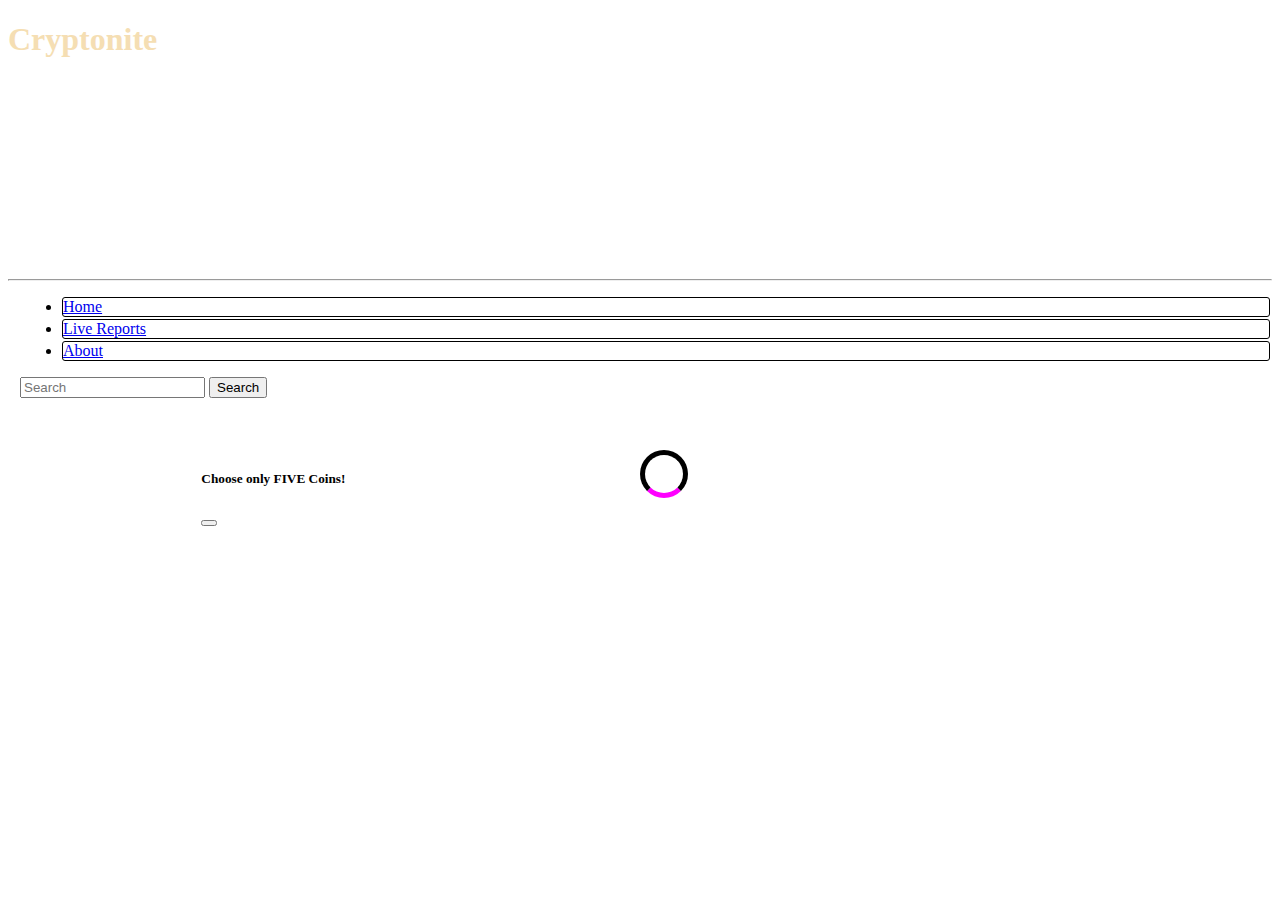
<file: index.html>
<!DOCTYPE html>
<html lang="en">

<head>
    <meta charset="UTF-8">
    <meta http-equiv="X-UA-Compatible" content="IE=edge">
    <meta name="viewport" content="width=device-width, initial-scale=1.0">
    <title>Crypto Currency</title>
    <link rel="stylesheet" href="styles.css">



</head>

<body onload="getMain()">
    <section class="parallax">
        <h1 class="cryptoHead">
            Cryptonite
        </h1>
    </section>
    <hr>

    <nav class="navbar navbar-expand-lg bg-light">
        <div class="container-fluid">
            <div class="collapse navbar-collapse" id="navbarSupportedContent">
                <ul class="navbar-nav me-auto mb-2 mb-lg-0">
                    <li class="nav-item">
                        <a class="nav-link active" aria-current="page" href="#" onclick="getMain()">Home</a>
                    </li>
                    <li class="nav-item">
                        <a class="nav-link active" href="#">Live Reports</a>
                    </li>
                    <li class="nav-item">
                        <a class="nav-link active" aria-current="page" href="#" onclick="getAbout()">About</a>
                    </li>

                </ul>
                <form class="d-flex" role="search">
                    <input class="form-control me-2" type="search" placeholder="Search" aria-label="Search" id="coinSearch">
                    <button class="btn btn-outline-success" type="button" onclick="searchCoin()">Search</button>
                </form>
            </div>
        </div>
    </nav>
    <div class="loaderContainer" id="loaderContainer"> 
      <div class="loader" id="loadSpinner"></div>
    </div>
    <main id="mainBox" class="mainBox">
        <div class="modal fade" id="coinsModal" tabindex="-1" aria-labelledby="coinsModal" aria-hidden="true">
            <div class="modal-dialog">
                <div class="modal-content">
                    <div class="modal-header">
                        <h5 class="modal-title" id="coinsModalTitle">Choose only FIVE Coins!</h5>
                        <button type="button" class="btn-close" data-bs-dismiss="modal" aria-label="Close" onclick="closeModal()"></button>
                    </div>
                    <div class="modal-body" id="modalBody">

                    </div>
                </div>
            </div>
        </div>
    </main>

    <!-- CSS only -->
    <link href="https://cdn.jsdelivr.net/npm/bootstrap@5.2.0-beta1/dist/css/bootstrap.min.css" rel="stylesheet"
        integrity="sha384-0evHe/X+R7YkIZDRvuzKMRqM+OrBnVFBL6DOitfPri4tjfHxaWutUpFmBp4vmVor" crossorigin="anonymous">
    <!-- JavaScript Bundle with Popper -->
    <script src="https://cdn.jsdelivr.net/npm/bootstrap@5.2.0-beta1/dist/js/bootstrap.bundle.min.js"
        integrity="sha384-pprn3073KE6tl6bjs2QrFaJGz5/SUsLqktiwsUTF55Jfv3qYSDhgCecCxMW52nD2" crossorigin="anonymous">
    </script>
    <script src="main.js"></script>

</body>

</html>
</file>
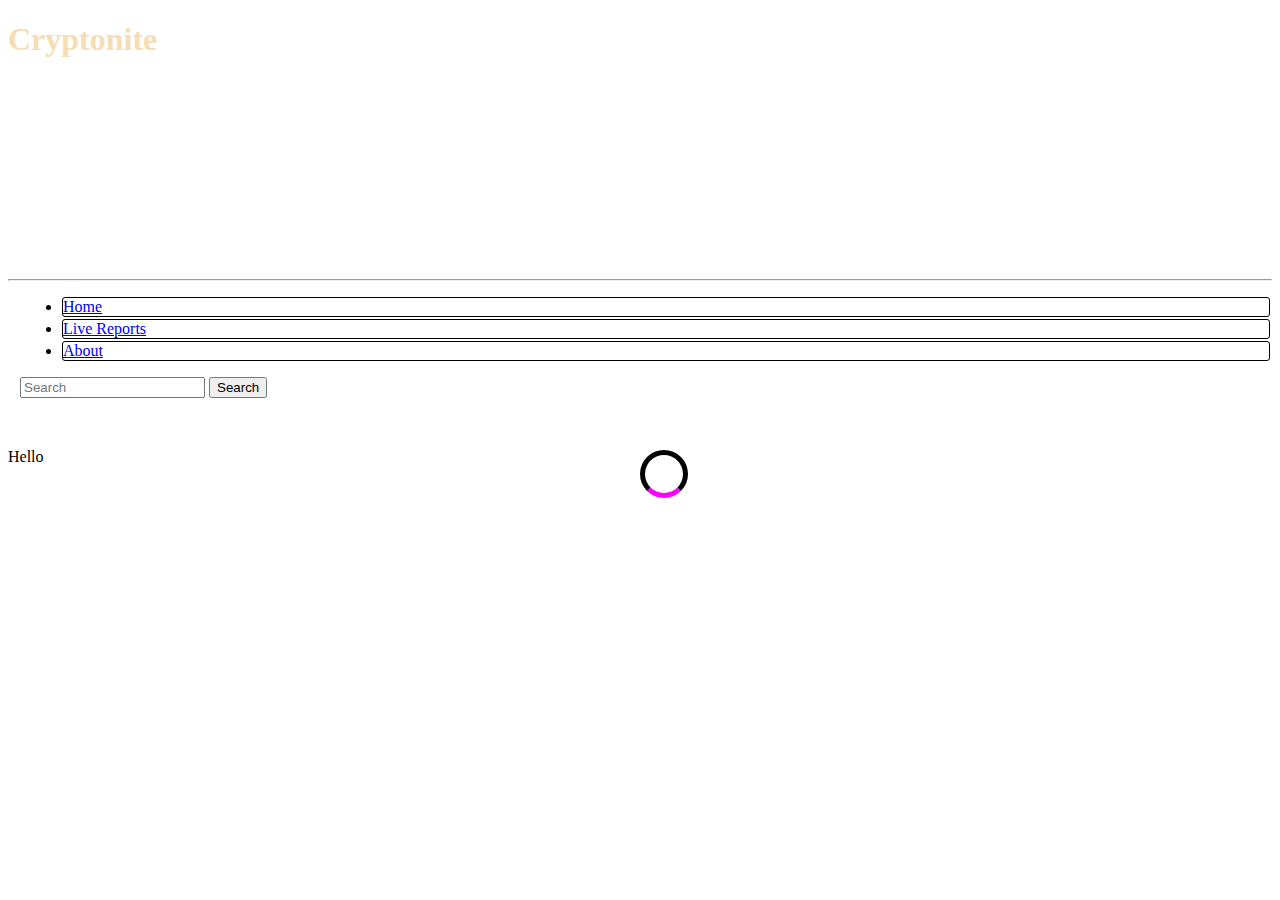
<file: about.html>
<!DOCTYPE html>
<html lang="en">
  <head>
    <meta charset="UTF-8" />
    <meta http-equiv="X-UA-Compatible" content="IE=edge" />
    <meta name="viewport" content="width=device-width, initial-scale=1.0" />
    <title>Crypto Currency</title>
    <link rel="stylesheet" href="styles.css" />
  </head>
  <body>
    <section class="parallax">
      <h1 class="cryptoHead">Cryptonite</h1>
    </section>
    <hr />

    <nav class="navbar navbar-expand-lg bg-light">
      <div class="container-fluid">
        <div class="collapse navbar-collapse" id="navbarSupportedContent">
          <ul class="navbar-nav me-auto mb-2 mb-lg-0">
            <li class="nav-item">
              <a class="nav-link active" aria-current="page" href="index.html"
                >Home</a
              >
            </li>
            <li class="nav-item">
              <a class="nav-link active" href="#">Live Reports</a>
            </li>
            <li class="nav-item">
              <a class="nav-link active" aria-current="page" href="about.html"
                >About</a
              >
            </li>
          </ul>
          <form class="d-flex" role="search">
            <input
              class="form-control me-2"
              type="search"
              placeholder="Search"
              aria-label="Search"
              id="coinSearch"
            />
            <button
              class="btn btn-outline-success"
              type="button"
              onclick="searchCoin()"
            >
              Search
            </button>
          </form>
        </div>
      </div>
    </nav>

    <main>
      <div class="loaderContainer" id="loaderContainer"></div>
      <div id="aboutBox">
        <p>Hello</p>
      </div>
    </main>

    <!-- CSS only -->
    <link
      href="https://cdn.jsdelivr.net/npm/bootstrap@5.2.0-beta1/dist/css/bootstrap.min.css"
      rel="stylesheet"
      integrity="sha384-0evHe/X+R7YkIZDRvuzKMRqM+OrBnVFBL6DOitfPri4tjfHxaWutUpFmBp4vmVor"
      crossorigin="anonymous"
    />
    <!-- JavaScript Bundle with Popper -->
    <script
      src="https://cdn.jsdelivr.net/npm/bootstrap@5.2.0-beta1/dist/js/bootstrap.bundle.min.js"
      integrity="sha384-pprn3073KE6tl6bjs2QrFaJGz5/SUsLqktiwsUTF55Jfv3qYSDhgCecCxMW52nD2"
      crossorigin="anonymous"
    ></script>
    <script src="main.js"></script>
  </body>
</html>
</file>
<file: styles.css>
.parallax {
  background-image: url("https://static.vecteezy.com/system/resources/previews/000/683/025/non_2x/cryptocurrency-concept-background.jpg");
  min-height: 250px;
  background-attachment: fixed;
  background-position: center;
  background-repeat: no-repeat;
  background-size: cover;
}

.cryptoHead {
  color: wheat;
}

.mainBox {
  display: grid;
  align-items: center;
  grid-template-columns: auto auto auto;
  margin-left: 10px;
  margin-right: 10px;
  justify-items: center;
}

#cryptoCurrencyCard {
  margin: 1em;
  width: 13rem;
}
.cryptoImage {
  display: inline-block;
  margin-top: 10px;
}

nav {
  margin-bottom: 50px;
  margin-left: 12px;
}

.form-switch {
  margin-left: 230px;
  margin-bottom: -1.875rem;
}

.card-body {
  margin-top: 10px;
  margin-right: 15px;
}

.card {
  align-items: baseline;
}

.nav-item {
  border: 1px solid black;
  border-radius: 3px;
  margin: 2px;
}

.nav-item:hover {
  color: white !important;
  background-color: cornflowerblue;
}

.loaderContainer {
  position: fixed;
  display: flex;
  justify-content: center;
  align-items: center;
  top: 50%;
  left: 0;
  width: 48px;
  height: 48px;
  border: 5px solid black;
  border-bottom-color: magenta;
  border-radius: 50%;
  display: block;
  box-sizing: border-box;
  animation: rotation 1s linear infinite;
  margin-left: 50%;
  z-index: 1000;
}

/* .loader {
    position: static;

    } */

@keyframes rotation {
  0% {
    transform: rotate(0deg);
  }
  100% {
    transform: rotate(360deg);
  }
}
.loaderContainer.hidden {
  display: none !important;
}
</file>
